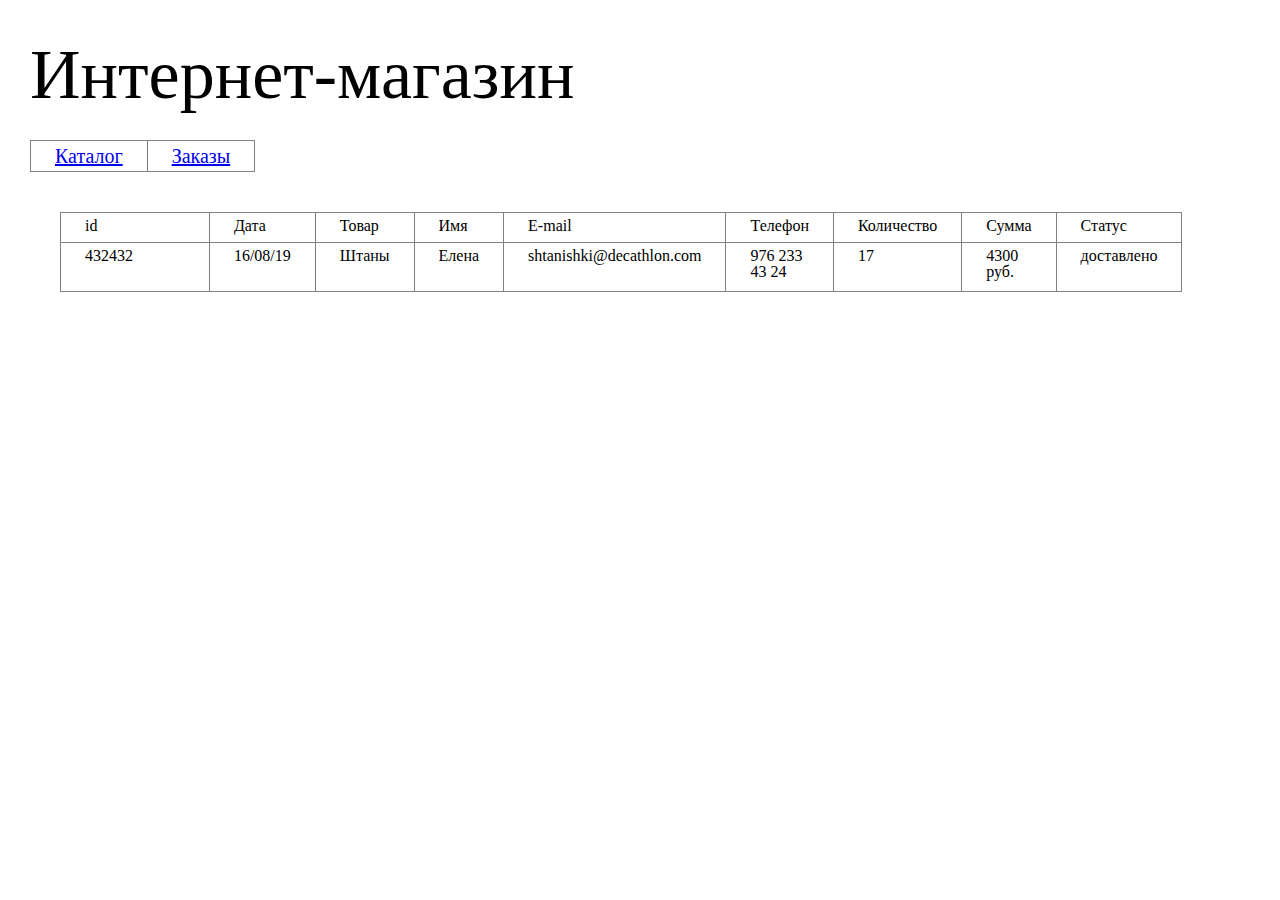
<file: zakaz.html>
<!DOCTYPE html>
<html lang="en">
        <!DOCTYPE html>
        <html lang="en">
        <head>
            <meta charset="UTF-8">
            <meta name="viewport" content="width=device-width, initial-scale=1.0">
            <meta http-equiv="X-UA-Compatible" content="ie=edge">
            <title>Интернет-магазин</title>
            <link rel="stylesheet" href="reset.css">
            <link rel="stylesheet" href="styles.css">
        </head>
<body>
    
</body>
<header>
        <h1>Интернет-магазин</h1>
        <table class="tableHead">
        <tr>
            <td><a href="index.html">Каталог</a></td>
            <td><a href="#">Заказы</a></td>

        </tr>
    </table>
</header>
<main>
    <table>
        <header>
            <tr>
                <td>id</td>
                <td>Дата</td>
                <td>Товар</td>
                <td>Имя</td>
                <td>E-mail</td>
                <td>Телефон</td>
                <td>Количество</td>
                <td>Сумма</td>
                <td>Статус</td>
            </tr>
            <tr>
                <td>432432</td>
                <td>16/08/19</td>
                <td>Штаны</td>
                <td>Елена</td>
                <td>shtanishki@decathlon.com</td>
                <td>976 233 43 24</td>
                <td>17</td>
                <td>4300 руб.</td>
                <td>доставлено</td>
            </tr>
        </header>
    </table>
</main>
</html>
</file>
<file: styles.css>
header {
    margin: 40px 0 40px 30px;
   
}

h1{
    font-size: 70px;
}
.tableHead {
    margin: 30px 0;
    font-size: 20px;
    border-collapse: collapse;
}

td {
    border: 1px solid grey;
    padding: 5px 24px;
    }

main {
    height: 100%;
    margin: 0 30px;
    display: flex;
    flex-wrap: wrap;
     }
main td {
    width: 200%;
}     
main div {
    display: flex;
    position: relative;
    background: yellow;
    border: 1px solid grey;
    height: 300px;
    width: 35%;
    margin: 0 35px 35px 0;
    
}
.image, .desc {
    height: 279px;
    width: 45%;
    margin: 10px;
}
.desc {
    box-sizing: border-box;
    padding: 10px;
    flex-direction: column;  
}

.name {
    font-size: 30px;
    margin-bottom: 30px;
}
.price {
    font-size: 50px;
    margin-bottom: 40px;
}
.rest {
    margin-bottom: 40px;
    
}

.overlay {
	background: #000;
	position: fixed;
	left: 0;
	right: 0;
	top: 0;
	bottom: 0;
	z-index: 1000;
    opacity: .5;
    }
.visible {
	background: #fff;
	position: fixed;
	left: 50%;
	top: 50%;
	margin-top: -200px;
	overflow: hidden;
	z-index: 2000;
	width: 500px;
	padding: 0px;
    margin-left: -250px;
    text-align: center;
}

.content {
	padding: 0 1em;
	border-top: 1px solid #ccc;
	border-bottom: 1px solid #ccc;
    background: WhiteSmoke;
}
    
.visible h1{
    font-size: 40px;
}

.img {
    width: 100%;
}
option {
    width: 150px;
}
</file>
